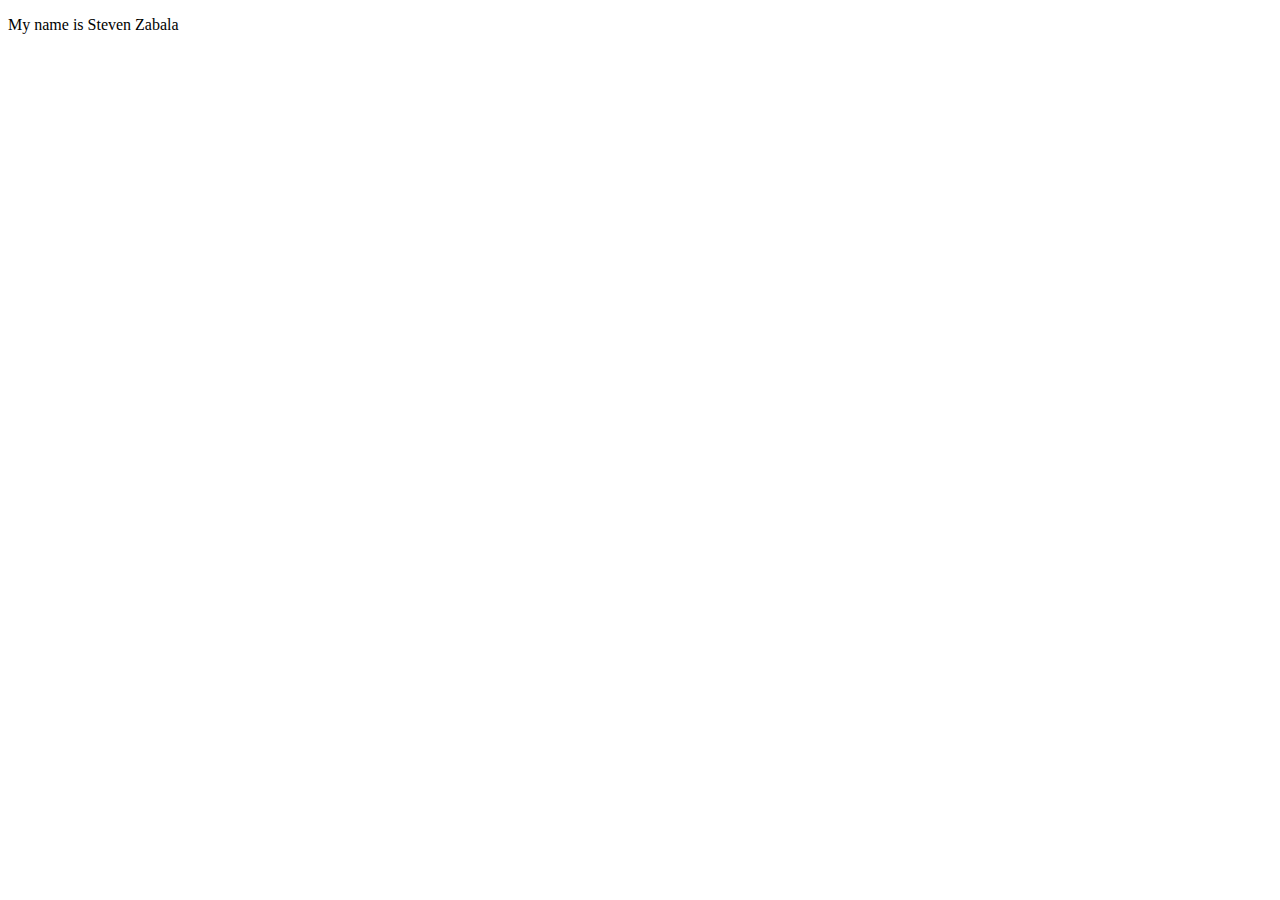
<file: HTML & CSS/index.html>
<!DOCTYPE html>
<html lang="en">
<head>
    <meta charset="UTF-8">
    <meta name="viewport" content="width=device-width, initial-scale=1.0">
    <title>Homework #2a</title>
</head>
<body>
<p>My name is Steven Zabala</p>
</body>
</html>
</file>
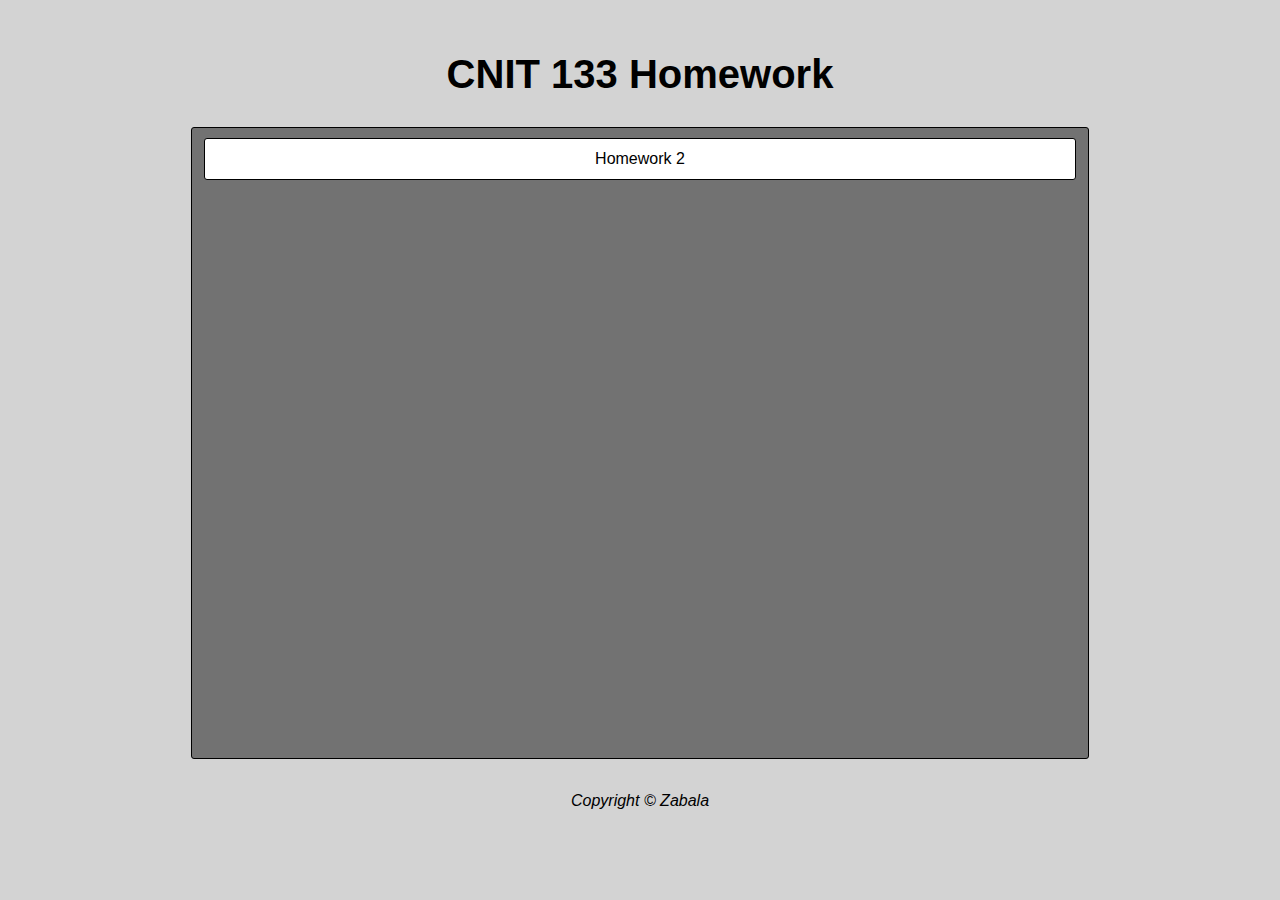
<file: homework1.html>
<!DOCTYPE html>
<html lang="en">
<head>
    <meta charset="UTF-8">
    <meta name="viewport" content="width=device-width, initial-scale=1.0">
    <meta name="description" content="Homework 1 for JavaScript, jQuery, AJAX course at CCSF">
    <title>JavaScript course at CCSF</title>
    <link rel="stylesheet" href="./css/homework1.css">
</head>
<body>
    <div class="main-div">
        <h1 id='heading-main'>CNIT 133 Homework</h1>
        <div class="container-homeworks-links">
            <a href="./homework2.html" id="button-homework">
                Homework 2
            </a>
            <!-- <a href="./homework2.html" id="button-homework">
                Homework 2
            </a> -->
        </div>
        <label id="label-end">Copyright &copy; Zabala</label>
    </div>
</body>
</html>
</file>
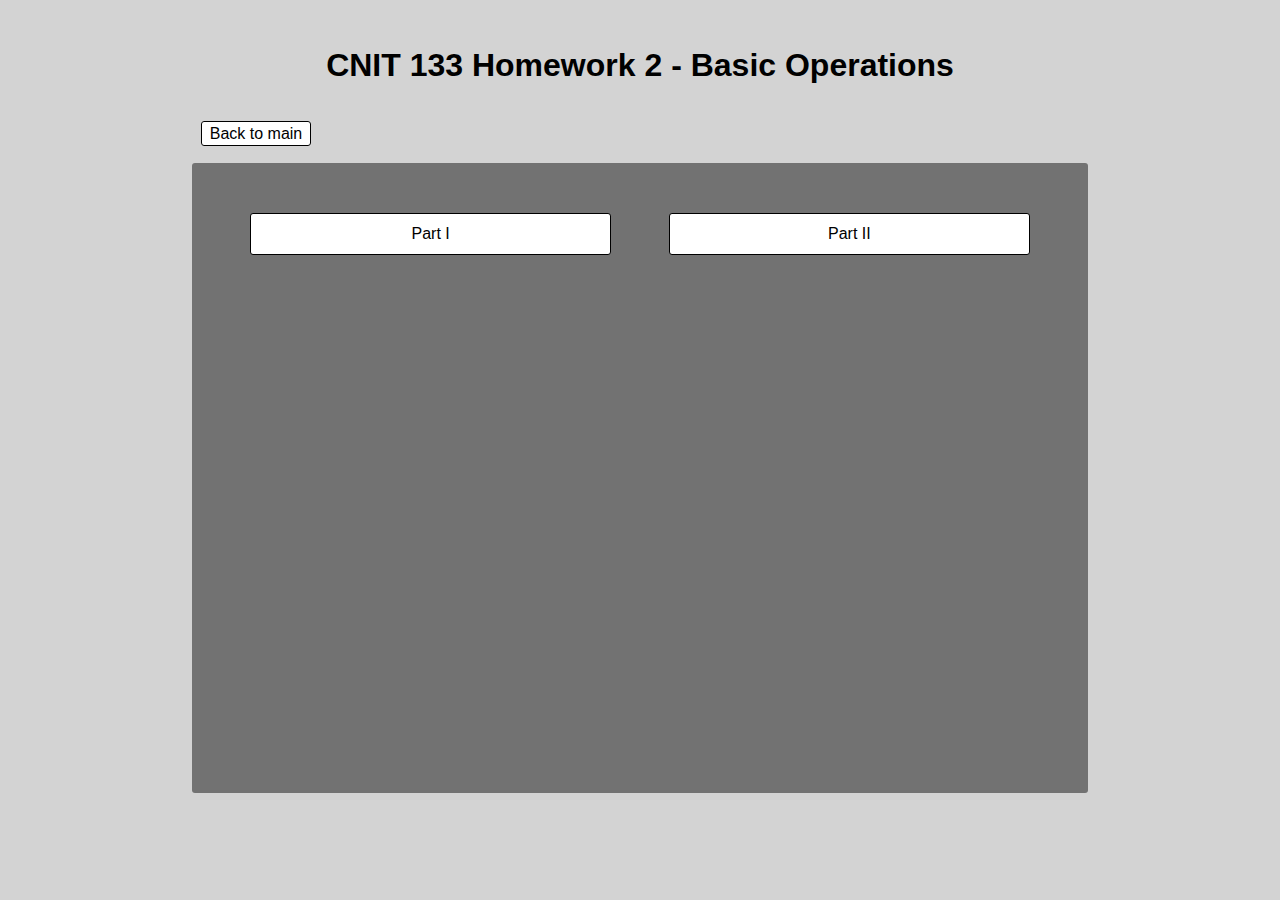
<file: homework2.html>
<!DOCTYPE html>
<html lang="en">
<head>
    <meta charset="UTF-8">
    <meta name="viewport" content="width=device-width, initial-scale=1.0">
    <meta name="description" content="Homework 2 for JavaScript, jQuery, AJAX course at CCSF">
    <title>Homework 2</title>
    <link rel="stylesheet" href="./css/homework2.css">
</head>
<body>
    <div class="main-div-homework2">
        <h1 id="header-homework-two">CNIT 133 Homework 2 - Basic Operations</h1>
        <div>
            <a href="./homework1.html" id="button-to-main">
                Back to main
            </a>
        </div>
        <div class="container-homework2">
            <a href="./homework2part1.html" id="button-part-1">
                Part I
            </a>
            <a href="./homework2part2.html" id="button-part-2">
                Part II
            </a>
        </div>
    </div>
</body>
</html>
</file>
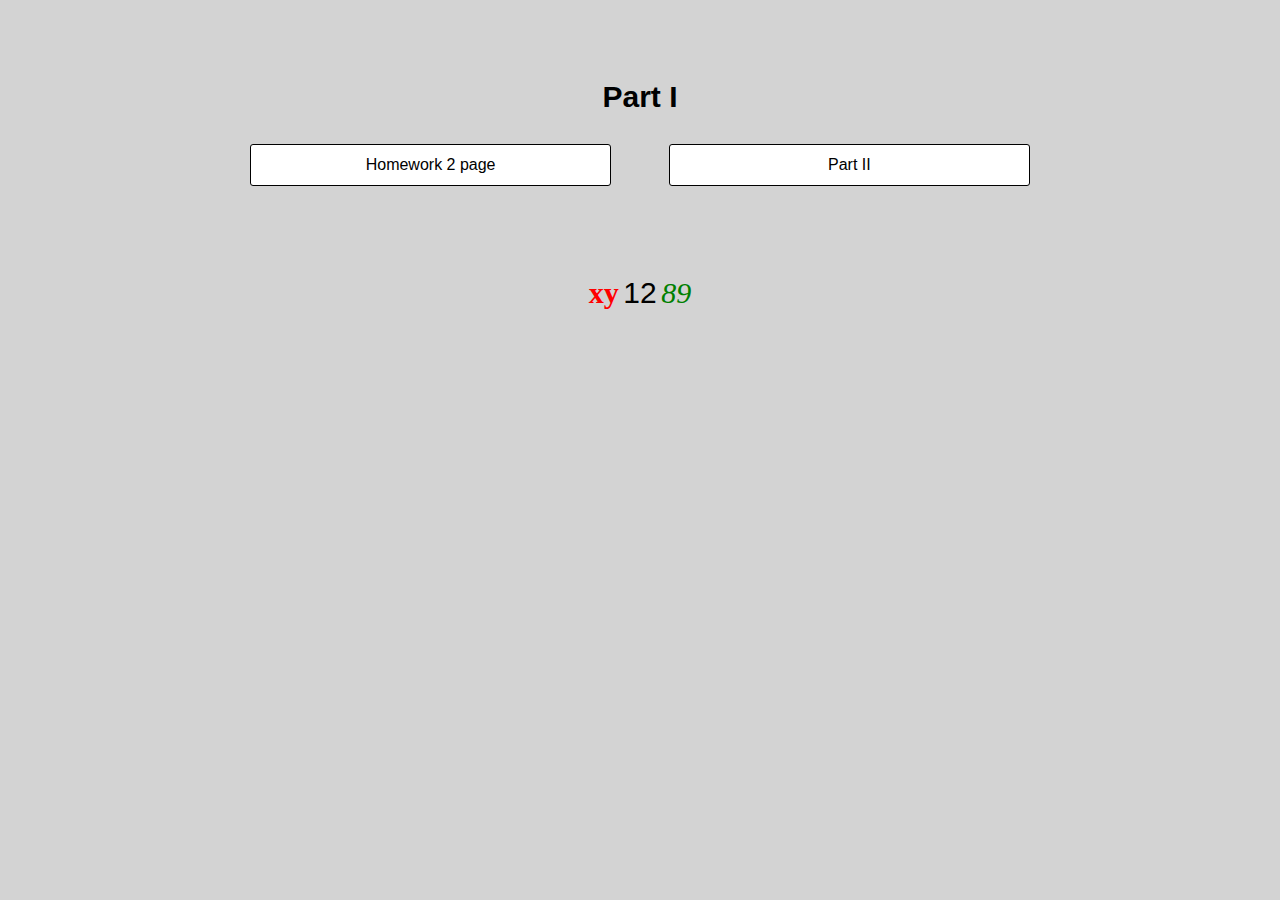
<file: homework2part1.html>
<!DOCTYPE html>
<html lang="en">
<head>
    <meta charset="UTF-8">
    <meta name="viewport" content="width=device-width, initial-scale=1.0">
    <title>Part I - Homework 2</title>
    <link rel="stylesheet" href="./css/homework2part1.css">
</head>
<body>
    <div class="homework2-part1">
        <h3 id="header-part1">Part I</h3>
        <div class="container-part1-links">
            <a href="./homework2.html" id="button-homework2">
                Homework 2 page
            </a>
            <a href="./homework2part2.html" id="button-part-2">
                Part II
            </a>
        </div>

        <div class="container-script-part1">
            <script id="label-script">
                document.write('<strong style="font-family: \'Times New Roman\'; color: red; font-size: 30px;">xy</strong>');
                document.write(' ');
                document.write('<span style="font-family: Arial; color blue; font-size: 30px;">12</span>');
                document.write(' ');
                document.write('<em style ="font-family: Impact; color: green; font-size: 30px;">89</em>');
            </script>
        </div>
    </div>
</body>
</html>
</file>
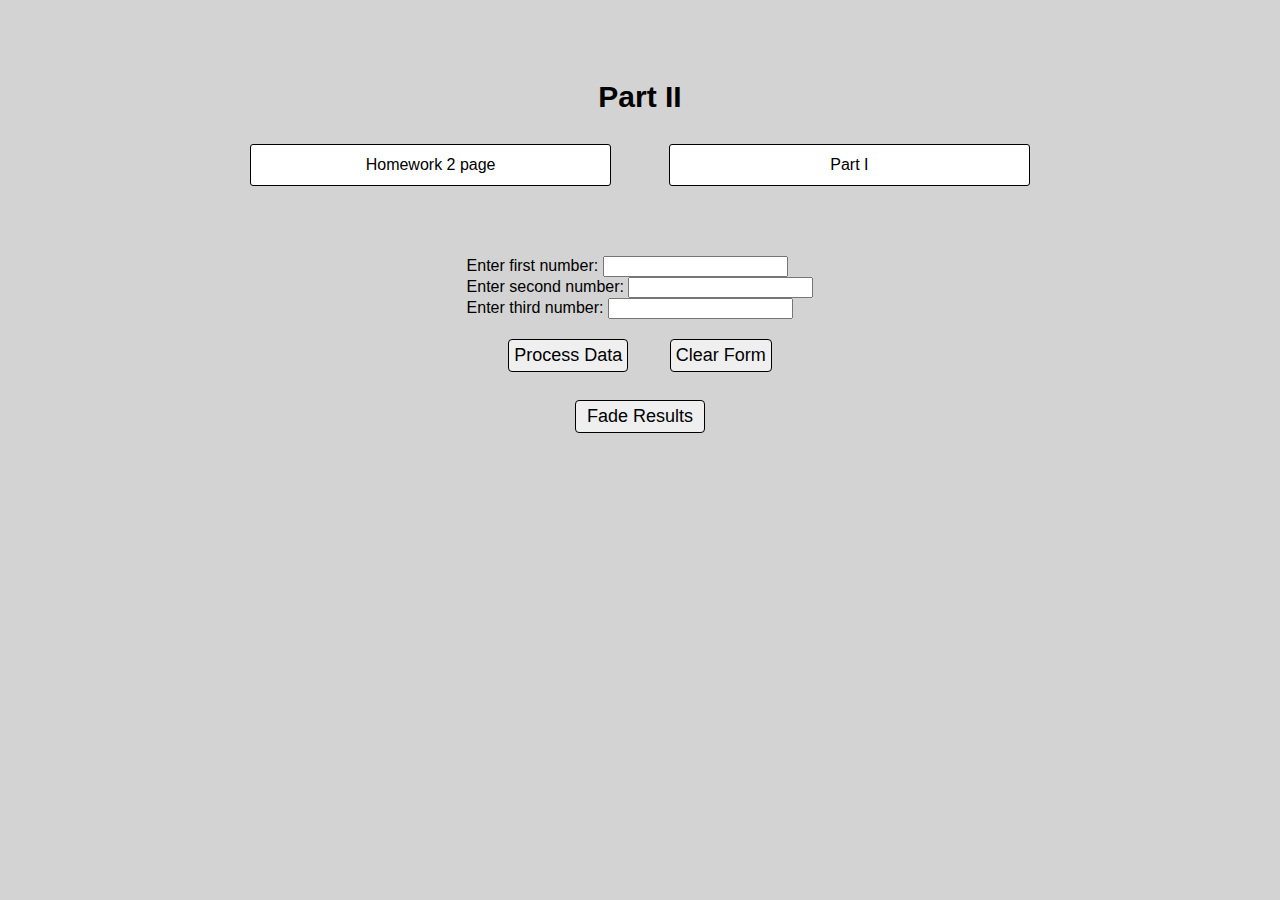
<file: homework2part2.html>
<!DOCTYPE html>
<html lang="en">
<head>
    <meta charset="UTF-8">
    <meta name="viewport" content="width=device-width, initial-scale=1.0">
    <title>Part II - Homework 2</title>
    <link rel="stylesheet" href="./css/homework2part2.css">
    <script src="https://code.jquery.com/jquery-3.6.0.min.js"></script>
</head>
<body>
    <div class="homework2-part2">
        <h3 id="header-part2">Part II</h3>
        <div class="container-part2-links">
            <a href="./homework2.html" id="button-homework2">
                Homework 2 page
            </a>
            <a href="./homework2part1.html" id="button-part-1">
                Part I
            </a>
        </div>

        <form class="form-hmw2-part2">
            <label>Enter first number:
                <input type="text" id="input1" />
            </label>
            <label>Enter second number:
                <input type="text" id="input2" />
            </label>
            <label>Enter third number:
                <input type="text" id="input3" />
            </label>

            <div class="buttons-form">
                <button type="button" id="button-process">Process Data</button>
                <button type="button" id="button-clear">Clear Form</button>
            </div>
        </form>

        <div class="result-hmw2-part2">
            <div id="result"></div>
            <button type="button" id="fade-result">Fade Results</button>

            <script>
                $(document).ready(function(){
                    function isNumber(value){
                        return !isNaN(value) && value !== '';
                    }

                    function clearForm(){
                        $('#input1, #input2, #input3').val('');
                        $('#result').html('');
                    }

                    function processData(){
                        let num1 = $('#input1').val();
                        let num2 = $('#input2').val();
                        let num3 = $('#input3').val();

                        if(isNumber(num1) && isNumber(num2) && isNumber(num3)) {
                            num1 = parseFloat(num1);
                            num2 = parseFloat(num2);
                            num3 = parseFloat(num3);

                            const sum = num1 + num2 + num3;
                            const average = sum / 3
                            const product = num1 * num2 * num3;
                            const smallest = Math.min(num1, num2, num3);
                            const largest = Math.max(num1, num2, num3);

                            const result = `
                                <p>Sum: ${sum}</p>
                                <p>Average: ${average}</p>
                                <p>Product: ${product}</p>
                                <p>Smallest ${smallest}</p>
                                <p>Largest: ${largest}</p>
                            `;
                            $('#result').html(result).fadeIn();
                        } else {
                            $('#result').html('<label style="color: red;">Please enter valid numbers in all fields</label>')
                        }
                    }

                    $('#button-clear').click(function(){
                        clearForm();
                    });

                    $('#button-process').click(function(){
                        processData();
                    });

                    $('#fade-result').click(function(){
                        $('#result').fadeOut();
                    })
                });
            </script>
        </div>
    </div>
</body>
</html>
</file>
<file: css/homework1.css>
body{
    background-color: rgb(211, 211, 211);
    font-family: 'Segoe UI', Tahoma, Geneva, Verdana, sans-serif;
}

.main-div{
    margin-top: 2%;
    display: flex;
    flex-direction: column;
    align-items: center;
}

#heading-main{
    color: black;
    font-size: 40px;
}

.container-homeworks-links{
    display: flex;
    flex-direction: column;
    align-items: center;
    margin-top: 10px;
    background-color: rgb(114, 114, 114);
    width: 70vw;
    height: 70vh;
    margin: 3px;
    border: 1px solid black;
    border-radius: 3px;
}

#button-homework{
    display: flex;
    justify-content: center;
    align-items: center;
    margin-top: 10px;
    width: 97%;
    height: 40px;
    border: 1px solid black;
    border-radius: 3px;
    background-color: white;
    transition: 0.5s;
}

#button-homework:hover{
    font-size: 20px;
    transition: 0.5s;
}

a{
    text-decoration: none;
    color: black;
}

a:visited{
    color: black;
}

#label-end{
    margin-top: 30px;
    margin-bottom: 10px;
    font-style: italic;
}
</file>
<file: css/homework2.css>
body{
    background-color: rgb(211, 211, 211);
    font-family: 'Segoe UI', Tahoma, Geneva, Verdana, sans-serif;
}

.main-div-homework2{
    margin-top: 2%;
    display: flex;
    flex-direction: column;
    align-items: center;
}

.main-div-homework2 > div{
    margin-top: 20px;
}

#header-homework-two{
    color: black;
}

#button-to-main{
    border: 1px solid black;
    border-radius: 3px;
    padding: 3px 8px;
    background-color: white;
    position: relative;
    left: -30vw;
    transition: 0.5s;
}

.container-homework2{
    background-color: rgb(114, 114, 114);
    width: 70vw;
    height: 70vh;
    margin: 3px;
    /* border: 1px solid black; */
    border-radius: 3px;
    display: flex;
    justify-content: space-evenly;
    /* align-items: center; */
}

/* #label-coming-soon{
    color: black;
    background-color: white;
    padding: 10px 20px;
    font-size: 70px;
    border: none;
    border-radius: 3px;
} */

#button-part-1, #button-part-2{
    display: flex;
    justify-content: center;
    align-items: center;
    margin-top: 50px;
    width: 40%;
    height: 40px;
    border: 1px solid black;
    border-radius: 3px;
    background-color: white;
    transition: 0.5s;
}

#button-part-1:hover, #button-part-2:hover, #button-to-main:hover{
    font-size: 20px;
    transition: 0.5s;
}

a{
    text-decoration: none;
    color: black;
}

a:visited{
    color: black;
}
</file>
<file: css/homework2part1.css>
body{
    background-color: rgb(211, 211, 211);
    font-family: 'Segoe UI', Tahoma, Geneva, Verdana, sans-serif;
}

.homework2-part1{
    display: flex;
    justify-content: center;
    flex-direction: column;
    align-items: center;
    margin-top: 50px;
}

#header-part1{
    font-size: 30px;
}

.container-part1-links{
    display: flex;
    justify-content: space-evenly;
    align-items: center;
    width: 70vw;
}

#button-homework2, #button-part-2{
    display: flex;
    justify-content: center;
    align-items: center;
    width: 40%;
    height: 40px;
    border: 1px solid black;
    border-radius: 3px;
    background-color: white;
    transition: 0.5s;
}

#button-homework2:hover, #button-part-2:hover{
    font-size: 20px;
    transition: 0.5s;
}

.container-script-part1{
    margin-top: 90px;
}

a{
    text-decoration: none;
    color: black;
}

a:visited{
    color: black;
}
</file>
<file: css/homework2part2.css>
body{
    background-color: rgb(211, 211, 211);
    font-family: 'Segoe UI', Tahoma, Geneva, Verdana, sans-serif;
}

button{
    font-family: 'Segoe UI', Tahoma, Geneva, Verdana, sans-serif;
}

.homework2-part2{
    display: flex;
    justify-content: center;
    flex-direction: column;
    align-items: center;
    margin-top: 50px;
}

#header-part2{
    font-size: 30px;
}

.container-part2-links{
    display: flex;
    justify-content: space-evenly;
    align-items: center;
    width: 70vw;
}

#button-homework2, #button-part-1{
    display: flex;
    justify-content: center;
    align-items: center;
    width: 40%;
    height: 40px;
    border: 1px solid black;
    border-radius: 3px;
    background-color: white;
    transition: 0.5s;
}

#button-homework2:hover, #button-part-1:hover{
    font-size: 20px;
    transition: 0.5s;
}

a{
    text-decoration: none;
    color: black;
}

a:visited{
    color: black;
}

.form-hmw2-part2{
    margin-top: 70px;
    display: flex;
    flex-direction: column;
}

.buttons-form{
    display: flex;
    justify-content: space-evenly;
    margin-top: 20px;
}

#button-process, #button-clear, #fade-result{
    font-size: 18px;
    border: 1px solid black;
    border-radius: 4px;
    padding: 5px 5px;
}

#button-process:hover, #button-clear:hover, #fade-result:hover{
    cursor: pointer;
}

.result-hmw2-part2{
    margin-top: 20px;
    display: flex;
    flex-direction: column;
    align-items: center;
}

#fade-result{
    margin-top: 8px;
    width: 130px;
}
</file>
